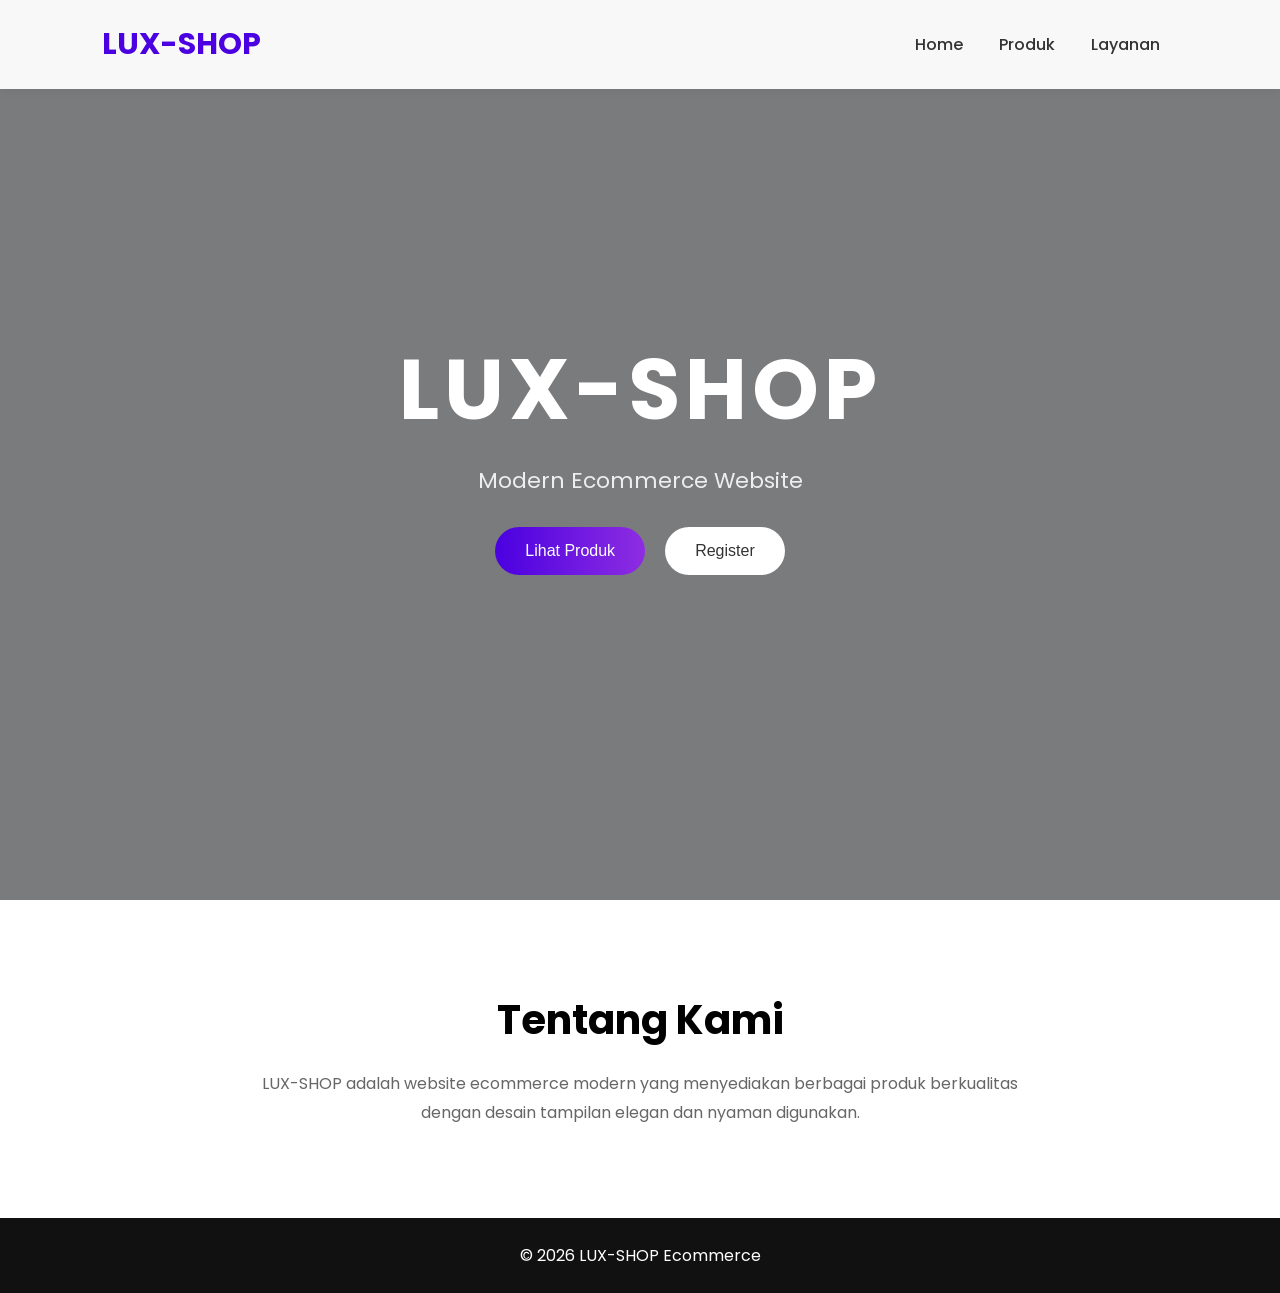
<file: index.html>
<html>
<head>
    <title>LUX-SHOP</title>

    <link rel="stylesheet" href="proj.css">

    <link rel="preconnect" href="https://fonts.googleapis.com">
    <link href="https://fonts.googleapis.com/css2?family=Poppins:wght@300;400;500;600;700&display=swap" rel="stylesheet">
</head>
<body>
    <header>

        <div class="logo">
            LUX-SHOP
        </div>

        <nav>

            <ul class="menu">

                <li><a href="index.html">Home</a></li>

                <li><a href="produk.html">Produk</a></li>

                <li><a href="layanan.html">Layanan</a></li>

            </ul>

        </nav>

    </header>

    <section class="hero">

        <div class="overlay"></div>

        <div class="hero-content">

            <h1>
                LUX-SHOP
            </h1>

            <p>
                Modern Ecommerce Website
            </p>

            <div class="hero-button">

                <a href="produk.html">
                    <button class="btn1">
                        Lihat Produk
                    </button>
                </a>

                <a href="register.html">
                    <button class="btn2">
                        Register
                    </button>
                </a>

            </div>

        </div>

    </section>


    <section class="about">

        <h2>Tentang Kami</h2>

        <p>
            LUX-SHOP adalah website ecommerce modern
            yang menyediakan berbagai produk berkualitas
            dengan desain tampilan elegan dan nyaman digunakan.
        </p>

    </section>



    <footer>

        <p>
            © 2026 LUX-SHOP Ecommerce
        </p>

    </footer>

</body>
</html>
</file>
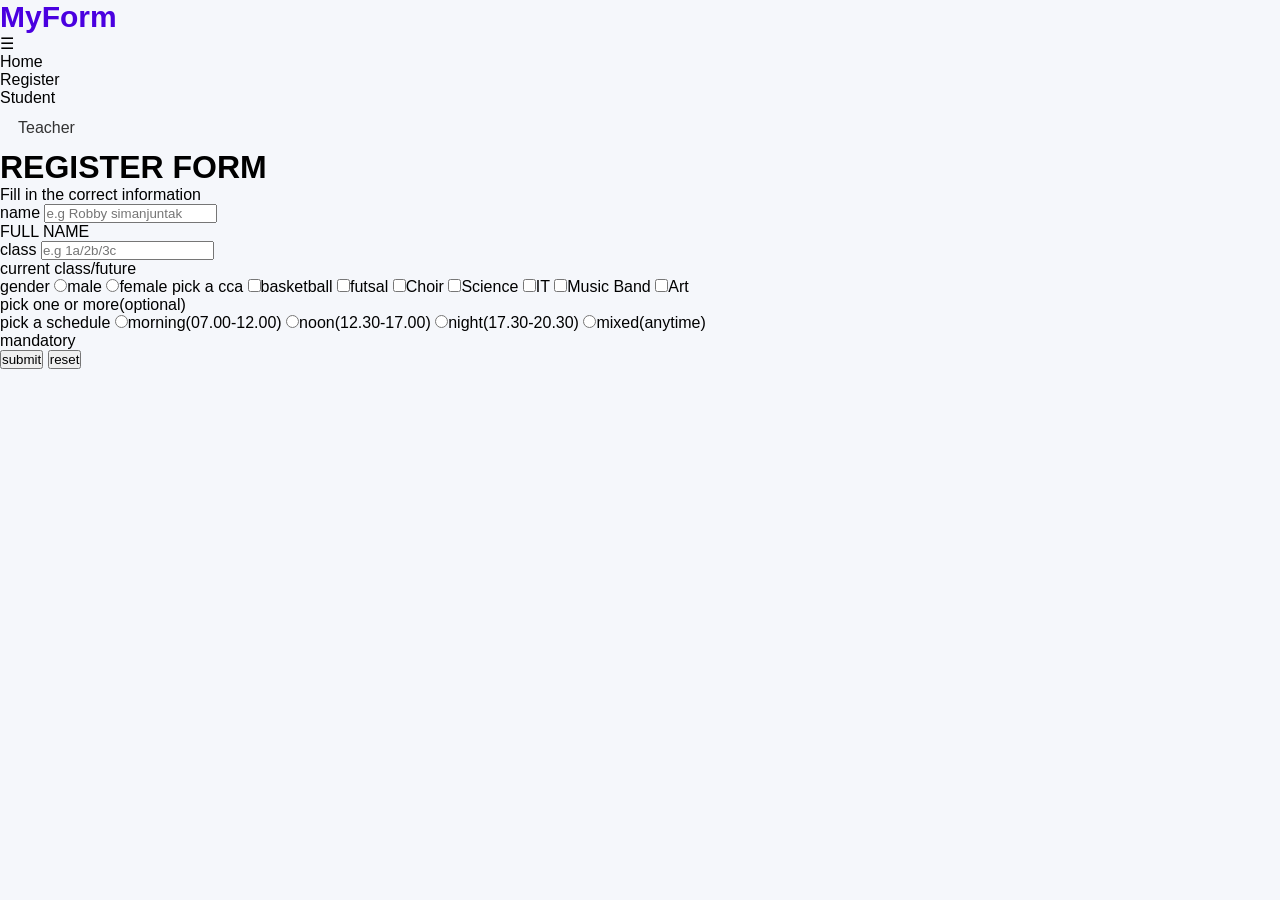
<file: projek.html>
<html>
<head>
<title>register form</title>
<link rel="stylesheet" href="proj.css">
</head>
<body>
<nav class="menu">
    <div class="menu-container">
        <div class="logo">MyForm</div>

        <div class="hamburger" id="hamburger">
            ☰
        </div>

        <ul id="nav-list">
            <li>Home</li>

            <li class="has-submenu">
                Register
                <ul class="submenu">
                    <li>Student</li>
<li><a href="teacher.html">Teacher</a></li>
                </ul>
            </li>
                </ul>
            </li>
        </ul>
    </div>
</nav>
<div class="kotak">
<h1>REGISTER FORM</h1>
<p class="subjudul">Fill in the correct information</p>
<div id="hasil"></div>
<label>name</label>
<input type="text" id="name" placeholder="e.g Robby simanjuntak">
<p class="smalltext">FULL NAME</p>
<label>class</label>
<input type="text" id="class" placeholder="e.g 1a/2b/3c">
<p class="smalltext">current class/future</p>
<label>gender</label>
<label><input type="radio" name="gender" value="male">male</label>
<label><input type="radio" name="gender" value="female">female</label>
<label class="title">pick a cca</label>
<label><input type="checkbox" name="cca" value="basket">basketball</label>
<label><input type="checkbox" name="cca" value="futsal">futsal</label>
<label><input type="checkbox" name="cca" value="Choir">Choir</label>
<label><input type="checkbox" name="cca" value="Science">Science</label>
<label><input type="checkbox" name="cca" value="IT">IT</label>
<label><input type="checkbox" name="cca" value="Music Band">Music Band</label>
<label><input type="checkbox" name="cca" value="Art">Art</label>
<p class="smalltext">pick one or more(optional)</p>
<label class="title">pick a schedule</label>
<label><input type="radio" name="jadwal" value="morning">morning(07.00-12.00)</label>
<label><input type="radio" name="jadwal" value="noon">noon(12.30-17.00)</label>
<label><input type="radio" name="jadwal" value="night">night(17.30-20.30)</label>
<label><input type="radio" name="jadwal" value="mixed">mixed(anytime)</label>
<p class="smalltext">mandatory</p>
<div>
<button id="tampil">submit</button>
<button id="reset">reset</button>
</div>
</div>
<script src="proj1.js"></script>
</body>
</html>
</file>
<file: proj.css>
*{
    margin: 0;
    padding: 0;
    box-sizing: border-box;
}

body{
    font-family: 'Poppins', sans-serif;
    background: #f5f7fb;
}


header{
    width: 100%;
    padding: 20px 8%;

    display: flex;
    justify-content: space-between;
    align-items: center;

    background: rgba(255,255,255,0.95);

    position: fixed;
    top: 0;

    z-index: 1000;

    box-shadow: 0 2px 10px rgba(0,0,0,0.05);
}

.logo{
    font-size: 30px;
    font-weight: 700;
    color: #4a00e0;
}

.menu{
    display: flex;
    list-style: none;
}

.menu li a{
    text-decoration: none;
    color: #333;

    padding: 12px 18px;
    display: block;

    font-weight: 500;
}

.menu li a:hover{
    color: #4a00e0;
}

/* hero */

.hero{
    width: 100%;
    height: 100vh;

    background:
    linear-gradient(rgba(0,0,0,0.5),rgba(0,0,0,0.5)),
    url('https://picsum.photos/1600/900');

    background-size: cover;
    background-position: center;

    display: flex;
    justify-content: center;
    align-items: center;

    text-align: center;

    color: white;
}

.hero-content h1{
    font-size: 85px;
    letter-spacing: 5px;

    margin-bottom: 10px;
}

.hero-content p{
    font-size: 22px;

    margin-bottom: 30px;

    color: #eee;
}

.hero-button{
    display: flex;
    gap: 20px;

    justify-content: center;
}

.hero-button button{
    padding: 15px 30px;

    border: none;
    border-radius: 50px;

    font-size: 16px;
    cursor: pointer;

    transition: 0.3s;
}

.btn1{
    background: linear-gradient(to right,#4a00e0,#8e2de2);
    color: white;
}

.btn2{
    background: white;
    color: #333;
}

.hero-button button:hover{
    transform: translateY(-5px);
}

/* about */

.about{
    padding: 90px 8%;

    text-align: center;

    background: white;
}

.about h2{
    font-size: 40px;

    margin-bottom: 20px;
}

.about p{
    max-width: 800px;

    margin: auto;

    color: #666;

    line-height: 1.8;
}



footer{
    background: #111;
    color: white;

    text-align: center;

    padding: 25px;
}

@media(max-width:768px){

    .hero-content h1{
        font-size: 50px;
    }

    .hero-content p{
        font-size: 18px;
    }

    .hero-button{
        flex-direction: column;
    }

}
</file>
